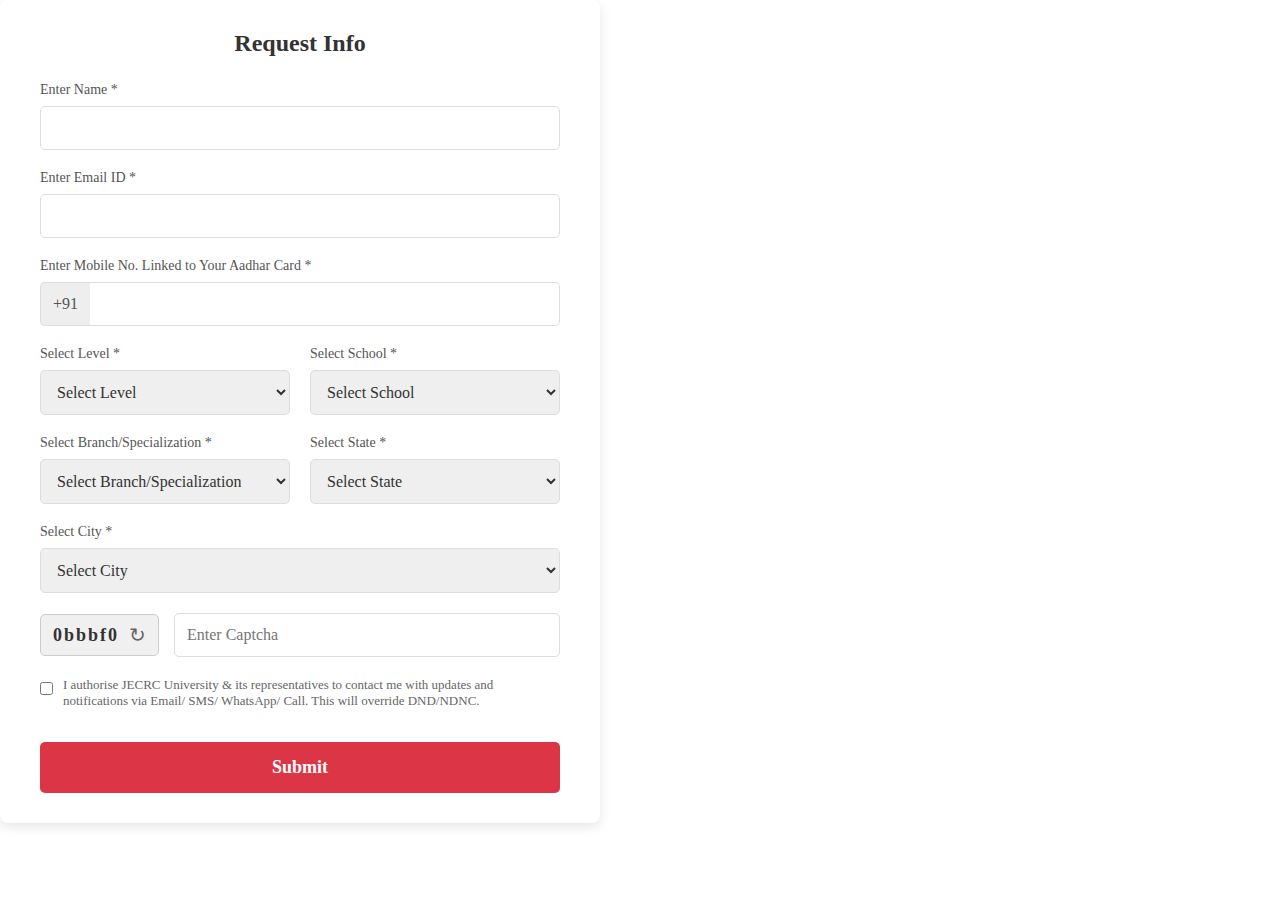
<file: Enquiry now.html>
<!DOCTYPE html>
<html lang="en">
<head>
    <meta charset="UTF-8">
    <meta name="viewport" content="width=device-width, initial-scale=1.0">
    <title>Enquiry now</title>
    <link rel="stylesheet" href="Enquiry now.css">
</head>
<body>
    <form class="request-form">
  <h2>Request Info</h2>

  <div class="form-group">
    <label for="name">Enter Name *</label>
    <input type="text" id="name" name="name" required>
  </div>

  <div class="form-group">
    <label for="email">Enter Email ID *</label>
    <input type="email" id="email" name="email" required>
  </div>

  <div class="form-group phone-group">
    <label for="phone">Enter Mobile No. Linked to Your Aadhar Card *</label>
    <div class="phone-input">
      <span class="country-code">+91</span>
      <input type="tel" id="phone" name="phone" required>
    </div>
  </div>

  <div class="form-group dual-select-group">
    <div class="select-wrapper">
      <label for="level">Select Level *</label>
      <select id="level" name="level" required>
        <option value="">Select Level</option>
        <option value="ug">Undergraduate</option>
        <option value="pg">Postgraduate</option>
      </select>
    </div>
    <div class="select-wrapper">
      <label for="school">Select School *</label>
      <select id="school" name="school" required>
        <option value="">Select School</option>
        <option value="engineering">Engineering</option>
        <option value="management">Management</option>
      </select>
    </div>
  </div>

  <div class="form-group dual-select-group">
    <div class="select-wrapper">
      <label for="branch">Select Branch/Specialization *</label>
      <select id="branch" name="branch" required>
        <option value="">Select Branch/Specialization</option>
        <option value="cs">Computer Science</option>
        <option value="ee">Electrical Engineering</option>
      </select>
    </div>
    <div class="select-wrapper">
      <label for="state">Select State *</label>
      <select id="state" name="state" required>
        <option value="">Select State</option>
        <option value="rajasthan">Rajasthan</option>
        <option value="delhi">Delhi</option>
      </select>
    </div>
  </div>

  <div class="form-group dual-select-group">
    <div class="select-wrapper">
      <label for="city">Select City *</label>
      <select id="city" name="city" required>
        <option value="">Select City</option>
        <option value="jaipur">Jaipur</option>
        <option value="udaipur">Udaipur</option>
      </select>
    </div>
  </div>

  <div class="form-group captcha-group">
    <div class="captcha-display">
      <span>0bbbf0</span>
      <button type="button" class="refresh-captcha">↻</button>
    </div>
    <input type="text" name="captcha" placeholder="Enter Captcha" required>
  </div>

  <div class="form-group consent-group">
    <input type="checkbox" id="consent" name="consent" required>
    <label for="consent">I authorise JECRC University & its representatives to contact me with updates and notifications via Email/ SMS/ WhatsApp/ Call. This will override DND/NDNC.</label>
  </div>

  <button type="submit" class="submit-btn">Submit</button>
</form>
</body>
</html>
</file>
<file: Enquiry now.css>
*
{
    margin: 0;
    padding: 0;
    box-sizing: border-box;
    font-family: 'Times New Roman', Times, serif !important;
}
.body {
  font-family: Arial, sans-serif;
  background-color: #f4f4f9;
  display: flex;
  justify-content: center;
  align-items: center;
  min-height: 100vh;
  margin: 0;
}
.request-form {
  background-color: #fff;
  padding: 30px 40px;
  border-radius: 8px;
  box-shadow: 0 4px 12px rgba(0, 0, 0, 0.1);
  width: 100%;
  max-width: 600px;
}

h2 {
  text-align: center;
  color: #333;
  margin-bottom: 25px;
}

.form-group {
  margin-bottom: 20px;
}

.form-group label {
  display: block;
  font-size: 14px;
  color: #555;
  margin-bottom: 8px;
}

input[type="text"],
input[type="email"],
input[type="tel"],
input[type="number"],
select {
  width: 100%;
  padding: 12px;
  border: 1px solid #ddd;
  border-radius: 5px;
  box-sizing: border-box;
  font-size: 16px;
  color: #333;
}

input:focus,
select:focus {
  border-color: #007bff;
  outline: none;
  box-shadow: 0 0 0 2px rgba(0, 123, 255, 0.25);
}

.phone-input {
  display: flex;
}

.country-code {
  background-color: #eee;
  padding: 12px;
  border: 1px solid #ddd;
  border-right: none;
  border-radius: 5px 0 0 5px;
  font-size: 16px;
  color: #555;
  display: flex;
  align-items: center;
}

.phone-input input {
  border-left: none;
  border-radius: 0 5px 5px 0;
}

.dual-select-group {
  display: flex;
  justify-content: space-between;
  gap: 20px;
}

.dual-select-group .select-wrapper {
  flex: 1;
}

.captcha-group {
  display: flex;
  align-items: center;
  gap: 15px;
}

.captcha-display {
  display: flex;
  align-items: center;
  background-color: #f0f0f0;
  border-radius: 5px;
  padding: 8px 12px;
  border: 1px solid #ccc;
}

.captcha-display span {
  font-size: 18px;
  font-weight: bold;
  letter-spacing: 2px;
  color: #333;
}

.refresh-captcha {
  background: none;
  border: none;
  font-size: 20px;
  cursor: pointer;
  color: #666;
  margin-left: 10px;
}

.consent-group {
  display: flex;
  align-items: flex-start;
  margin-bottom: 25px;
}

.consent-group input[type="checkbox"] {
  margin-top: 5px;
  margin-right: 10px;
}

.consent-group label {
  font-size: 13px;
  color: #666;
  display: inline;
}

.submit-btn {
  background-color: #dc3545; /* JECRC's red-like color */
  color: white;
  padding: 15px 25px;
  border: none;
  border-radius: 5px;
  width: 100%;
  cursor: pointer;
  font-size: 18px;
  font-weight: bold;
  transition: background-color 0.3s ease;
}

.submit-btn:hover {
  background-color: #c82333;
}
</file>
